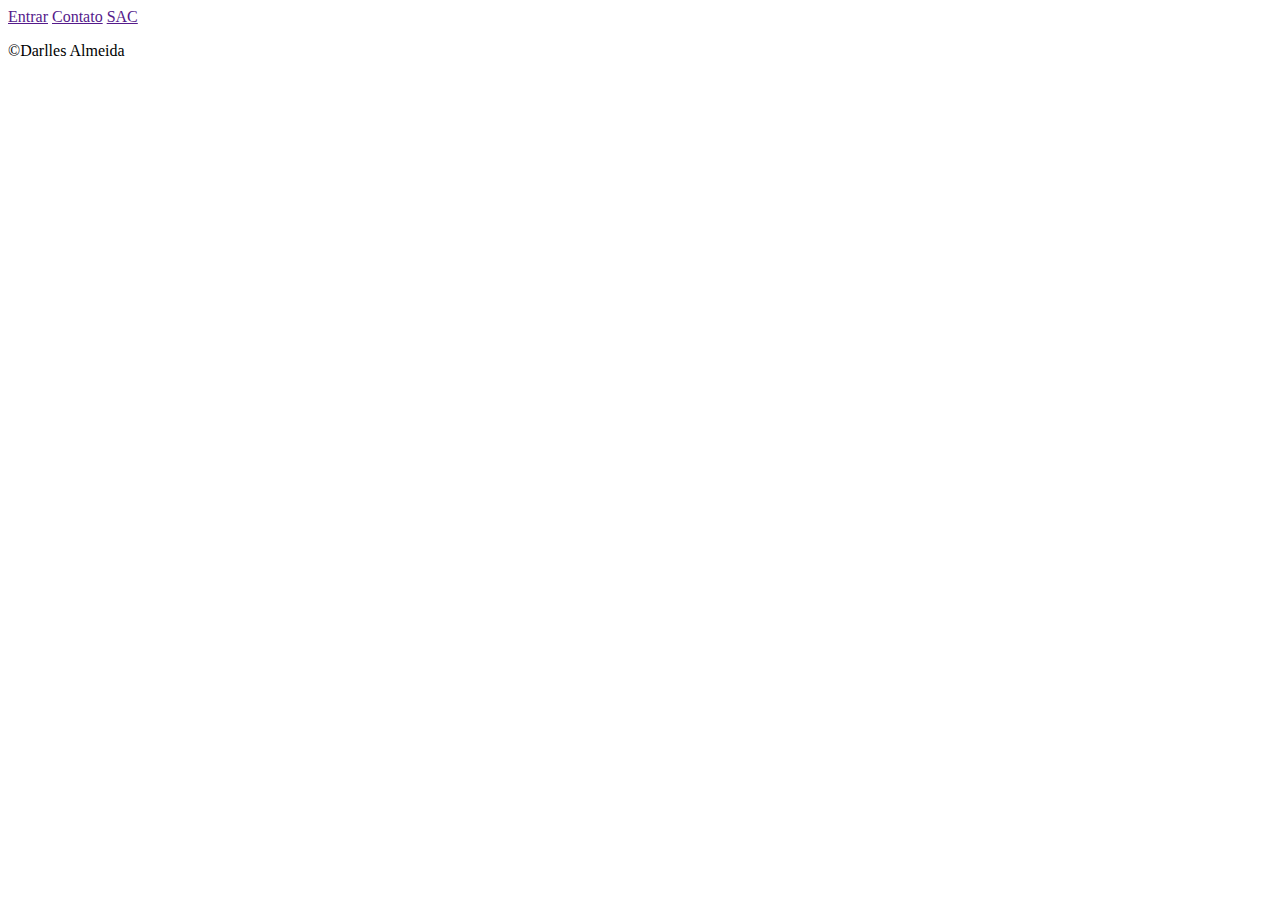
<file: index.html>
<!DOCTYPE html>
<html lang="pt-br">
<head>
    <meta charset="UTF-8">
    <meta name="viewport" content="width=device-width, initial-scale=1.0">
    <title>Site Interativo</title>
</head>
<body>
    <header>
        <nav>
            <a href="">Entrar</a>
            <a href="">Contato</a>
            <a href="">SAC</a>
        </nav>
    </header>
    <main>
        <section></section>
        <section></section>
        <section></section>
    </main>
    <footer>
        <p>&copy;Darlles Almeida</p>
    </footer>
</body>
</html>
</file>
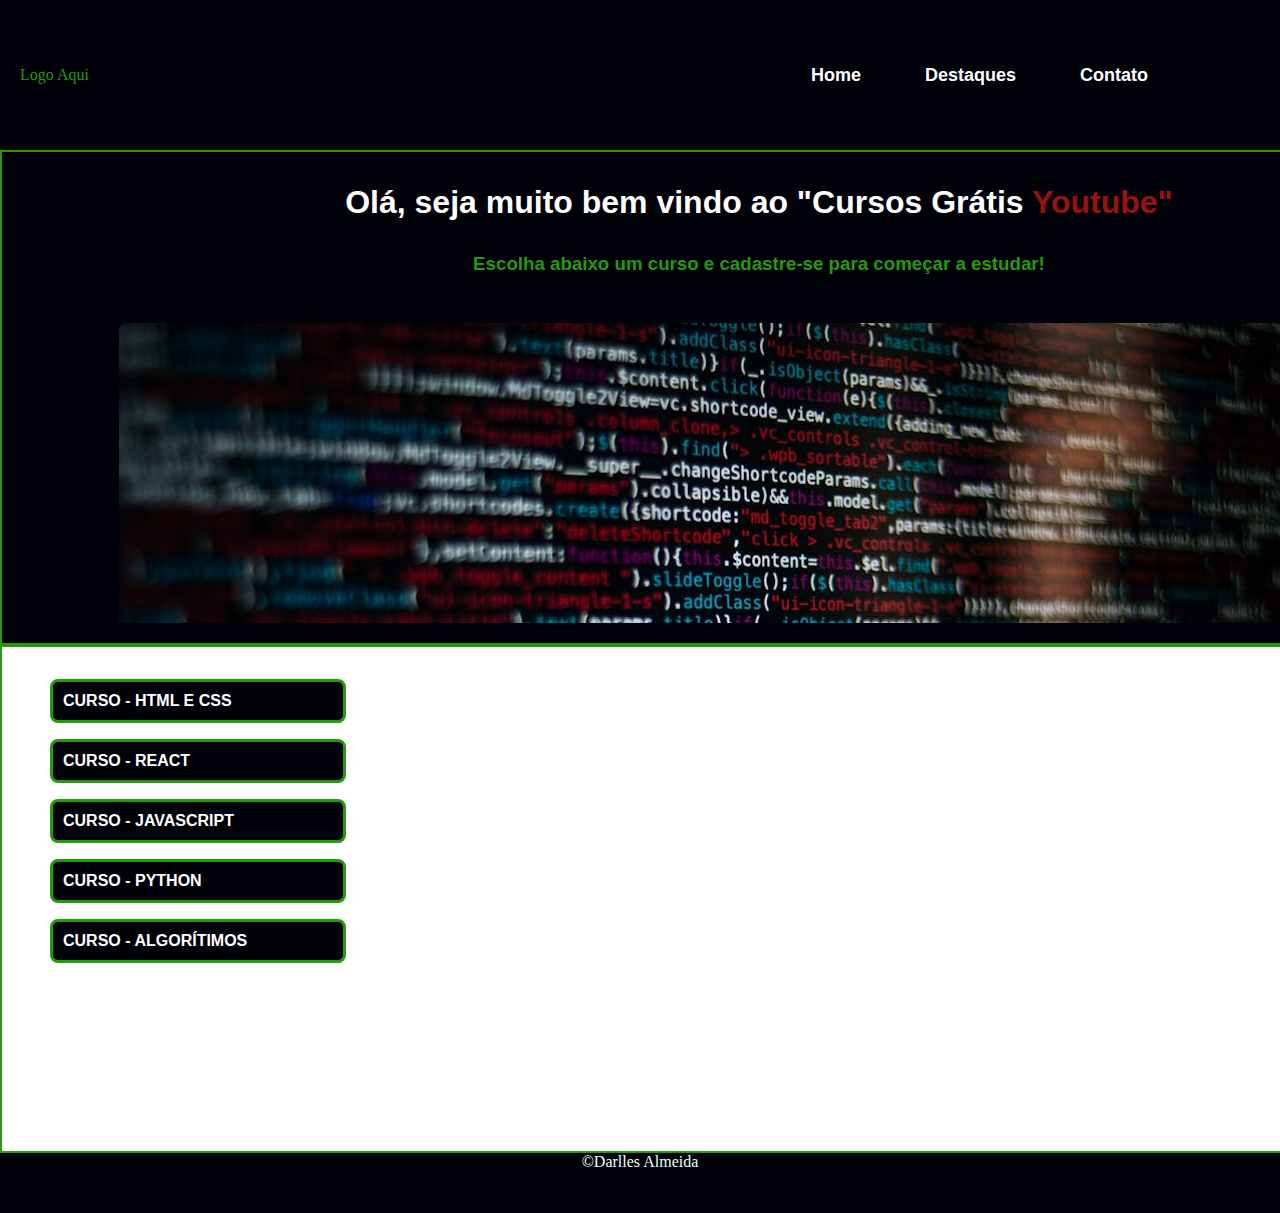
<file: Estrutura-site/index.html>
<!DOCTYPE html>
<html lang="pt-br">
<head>
    <meta charset="UTF-8">
    <meta name="viewport" content="width=device-width, initial-scale=1.0">
    <link rel="stylesheet" href="style.css">
    <title>Cursos Grátis Youtube</title>
</head>
<body>
    <header>
        <div id="logoSite">Logo Aqui</div>
        <nav>
            <a href="">Home</a>
            <a href="">Destaques</a>
            <a href="">Contato</a>
        </nav>
    </header>
    <main id="mainContainer">
        <section id="sectionTitulo" class="secao">
            <!-- Esse seção vai coletar os dados do usuário! -->
            <div id="sectionContainer">
                <h1>
                    Olá, seja muito bem vindo ao "Cursos Grátis <span id="textYoutube">Youtube"</span>
                </h1>
                <h3>Escolha abaixo um curso e cadastre-se para começar a estudar!</h3>
                <div id="imagem">
                    <img src="/Estrutura-site/pexels-markusspiske-4383298.jpg" alt="imagem-front">
                </div>
            </div>
        </section>
        <section id="sectionMain" class="secao">
            <!-- Essa seção vai ser o campo de cursos disponíveis para o usuário acessar!-->
                <ol id="listaCursos">
                    <!-- Exemplos: -->
                    <li class="curso" id="cursoC1">CURSO - HTML E CSS</li>
                    <li class="curso" id="cursoC2">CURSO - REACT</li>
                    <li class="curso" id="cursoC3">CURSO - JAVASCRIPT</li>
                    <li class="curso" id="cursoC4">CURSO - PYTHON</li>
                    <li class="curso" id="cursoC5">CURSO - ALGORÍTIMOS</li>

<!-- Criar um addEventListener para cada 'li' dentro de listaCursos, quando o usuário clicar no link, vai abrir o formulário de cadastro. -->
                </ol>
        </section>
        <section id="sectionLateral" class="secao">
            <!-- Essa seção vai ser um campo na lateral da página para dúvidas, soluções ou curiosidades etc. -->
             <p>Lorem ipsum dolor sit amet consectetur, adipisicing elit. 
                Nesciunt voluptate deleniti laborum in sed vero, optio, enim distinctio ea sapiente cum, ad quae sunt. 
                Et animi illo eligendi accusamus! 
                Illum consectetur quos eligendi accusantium similique non ea sequi consequatur quidem.
            </p>
        </section>
    </main>
    <footer>
        <p>&copy;Darlles Almeida</p>
    </footer>
    <script>
    const cursoC1 = document.getElementById('cursoC1') 
    cursoC1.addEventListener('click',()=>{
        const inputc1 = document.createElement('input')
        inputc1.type = 'text'
        inputc1.placeholder = 'digite seu nome:'
        cursoC1.appendChild(inputc1)
    })
    </script>
</body>
</html>
</file>
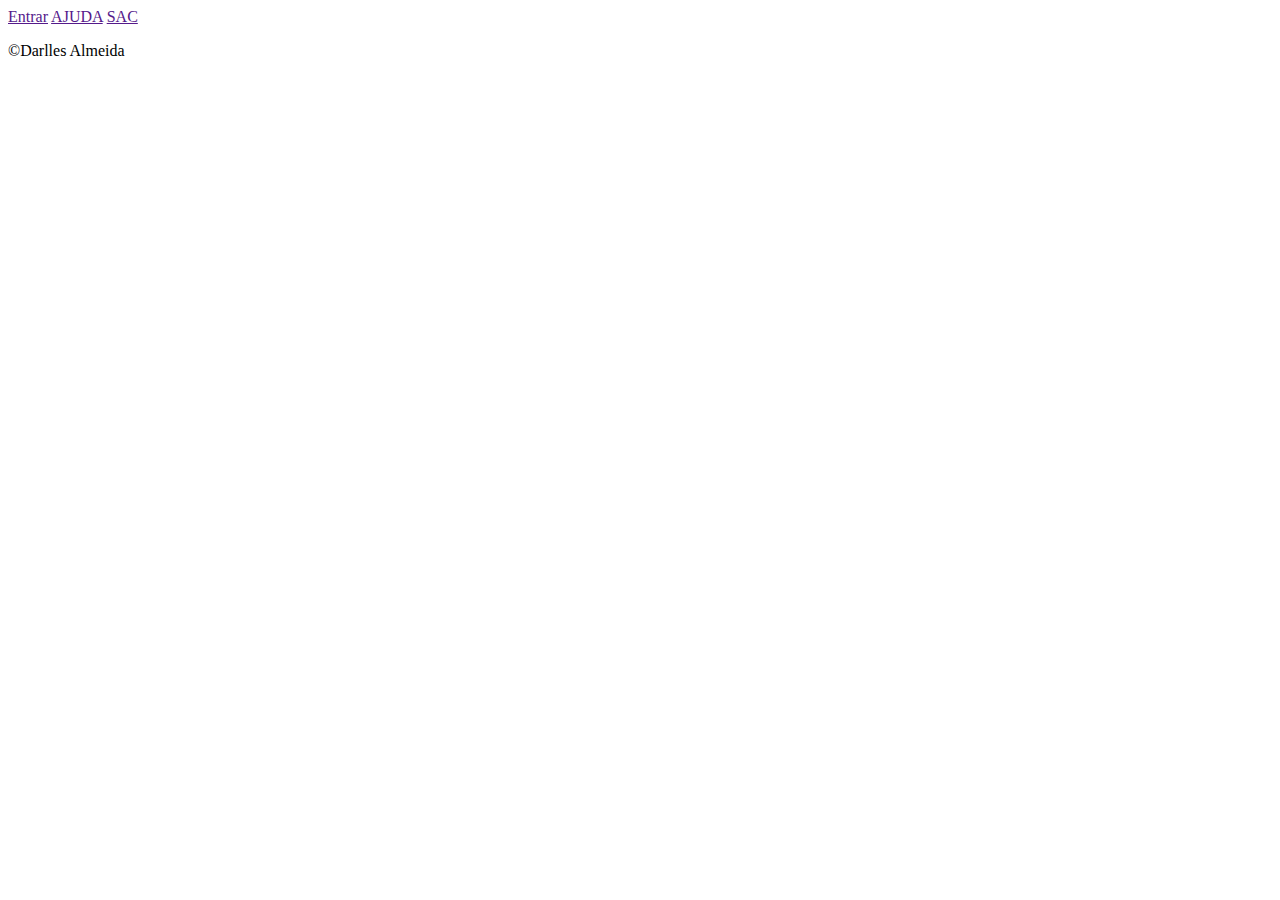
<file: site.html>
<!DOCTYPE html>
<html lang="pt-br">
<head>
    <meta charset="UTF-8">
    <meta name="viewport" content="width=device-width, initial-scale=1.0">
    <title>Site Interativo</title>
</head>
<body>
    <header>
        <nav>
            <a href="">Entrar</a>
            <a href="">AJUDA</a>
            <a href="">SAC</a>
        </nav>
    </header>
    <main></main>
    <footer>
        <p>&copy;Darlles Almeida</p>
    </footer>
</body>
</html>
</file>
<file: Estrutura-site/style.css>
*{
    box-sizing: 0;
    margin: 0;

}
body{
    background-color: #01010a;
    color: #239b0b;
}
header{
    display: flex;
    justify-content: space-between;
    align-items: center;
    padding: 0px 20px;
    height: 150px;
}
nav{
    display: flex;
    gap: 40px;
    margin-right: 100px;
}
a{
    color: #ffffff;
    font-size: 18px;
    font-family: 'Segoe UI', Tahoma, Geneva, Verdana, sans-serif;
    font-weight: 600;
    text-decoration: none;
    border: 2px solid transparent;
    border-radius: 12px;
    padding: 2px 10px;
}
a:hover{
    background-color: #a5b4a410;
    transform: scale(1.1);
    transition: 0.2s;
}
#mainContainer{
    display: grid;
    grid-template-areas: 
        "sectionTitulo sectionTitulo sectionTitulo"
        "sectionMain sectionMain sectionLateral";
}
#sectionTitulo{
    grid-area: sectionTitulo;
}
#sectionMain{
    grid-area: sectionMain;
    background-color: #ffffff;
}
#sectionLateral{
    grid-area: sectionLateral;
    height: auto;
}
section{
    border: 2px solid #239b0b;
}
h1{
    text-align: center;
    color: #ffffff; 
    font-family: Verdana, Geneva, Tahoma, sans-serif;
    padding: 2rem 0rem;
}
#textYoutube{
    color: #9b1111;
}
h3{
    text-align: center;
    color: #239b0b;
    font-family: 'Trebuchet MS', 'Lucida Sans Unicode', 'Lucida Grande', 'Lucida Sans', Arial, sans-serif;
    margin-bottom: 3rem;
}
#imagem{
    width: 100%;
    height: 300px;
    margin-bottom: 20px;
    text-align: center;
    overflow: hidden;
}
img{
    border-radius: 7px;
    background-color: #01010a;
}
#listaCursos{
    padding: 2rem;
    width: 150vh;
    height: 45vh;
    display: flex;
    flex-direction: column;
    gap: 1rem;
    padding-left: 3rem;
}
.curso{
    color: #ffffff;
    background-color: #01010a;
    font-weight: 600;
    font-family: 'Lucida Sans', 'Lucida Sans Regular', 'Lucida Grande', 'Lucida Sans Unicode', Geneva, Verdana, sans-serif;
    cursor: pointer;
    border: 3px solid #239b0b;
    width: 20%;
    border-radius: 8px;
    padding: 10px;
    list-style-type: none;
}
footer{
    text-align: center;
    height: 60px;
    color: azure;
}
</file>
